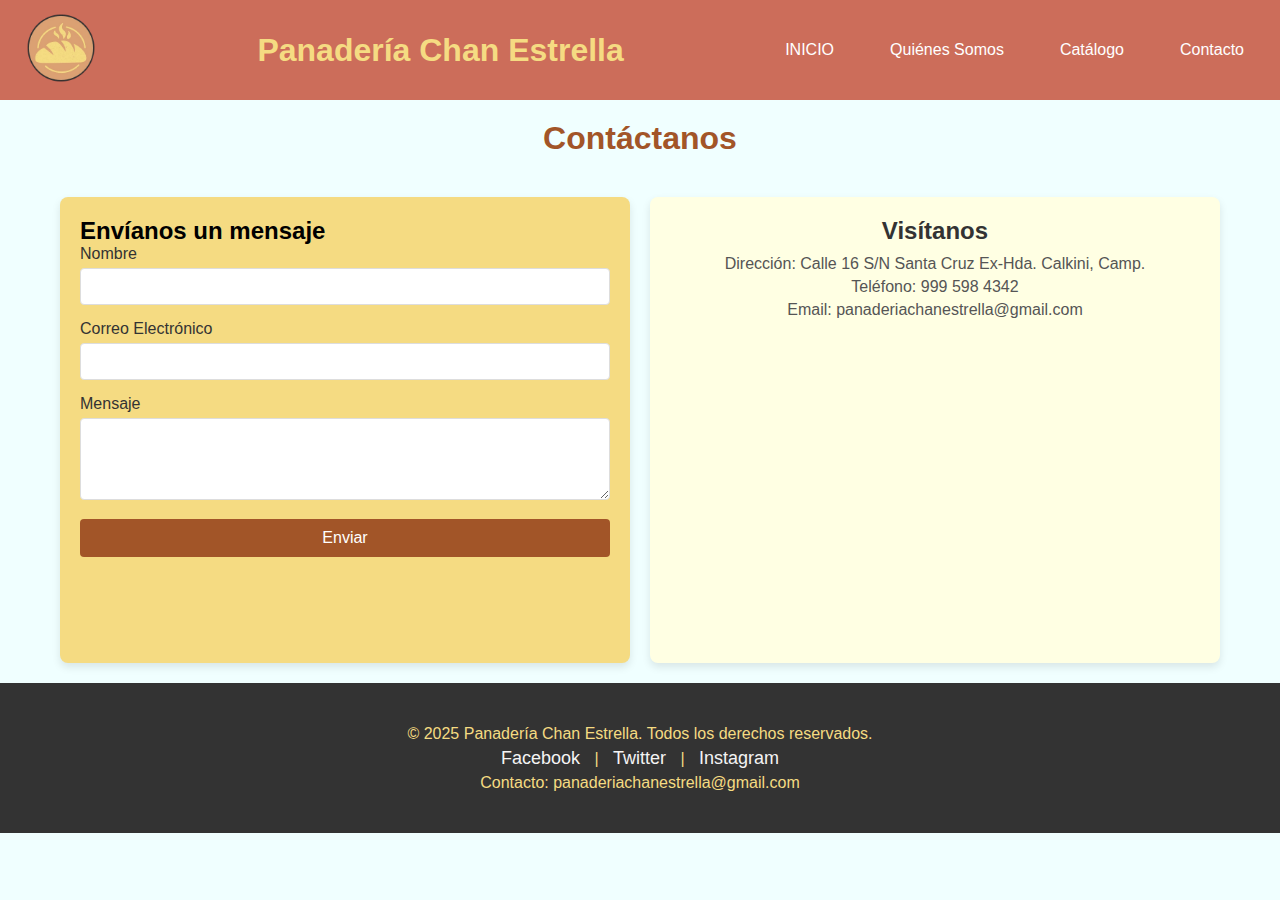
<file: contacto.html>
<!DOCTYPE html>
<html lang="es">
<head>
    <meta charset="UTF-8">
    <meta name="viewport" content="width=device-width, initial-scale=1.0">
    <link rel="stylesheet" href="Estilo/Styles.css">
    <title>Contacto</title>
</head>
<body>
    <!-- Sección encabezado -->
    <header class="header">
        <a href="Index.html" class="logo"><img src= "imagen/logosinnombre.png" ></a>
        <h1>Panadería Chan Estrella</h1>
        <nav class="navbar">
            <span class="icon" onclick="toggleMenu()">&#9776;</span>
            <ul class="menu" id="menu">
                <li><a href="index.html">INICIO</a></li>
                <li><a href="quienes somos.html">Quiénes Somos</a></li>
                <li><a href="productos.html">Catálogo</a></li>
                <li><a href="contacto.html">Contacto</a></li>
            </ul>
        </nav>
    </header>
    <!-- Sección de contenido principal-->
    <main>
        <h1>Contáctanos</h1>
        <div class="contacto">
            <!-- Formulario de contacto -->
            <div class="formulario-contacto">
                <h2>Envíanos un mensaje</h2>
                <form action="#" method="post">
                    <label for="nombre">Nombre</label>
                    <input type="text" id="nombre" name="nombre" required>
    
                    <label for="email">Correo Electrónico</label>
                    <input type="email" id="email" name="email" required>
    
                    <label for="mensaje">Mensaje</label>
                    <textarea id="mensaje" name="mensaje" rows="4" required></textarea>
    
                    <button type="submit">Enviar</button>
                </form>
            </div>
    
            <!-- Información de contacto -->
            <div class="info-contacto">
                <h2>Visítanos</h2>
                <p>Dirección: Calle 16 S/N Santa Cruz Ex-Hda. Calkini, Camp.</p>
                <p>Teléfono: 999 598 4342</p>
                <p>Email: panaderiachanestrella@gmail.com</p>
    
                <!-- Google Maps -->
                <iframe class="mapa" src="https://www.google.com/maps/embed?pb=!1m14!1m12!1m3!1d233.72641674077386!2d-90.23938735838988!3d20.398442043908066!2m3!1f0!2f0!3f0!3m2!1i1024!2i768!4f13.1!5e0!3m2!1ses!2smx!4v1749002274964!5m2!1ses!2smx" width="600" height="450" style="border:0;" allowfullscreen="" loading="lazy" referrerpolicy="no-referrer-when-downgrade" allowfullscreen="" loading="lazy"></iframe>
            </div>
        </div>
    </main>

    <!-- Sección de Pie de pagina -->
    <footer>
        <p>&copy; 2025 Panadería Chan Estrella. Todos los derechos reservados.</p>
        <div class="redes-sociales">
            <a href="https://www.facebook.com/share/1BHm6xERzy/" target="_blank">Facebook</a> |
            <a href="https://x.com/ChanEstrella07?t=HAbTTXWbBiZsPvG4Z0NSSg&s=09" target="_blank">Twitter</a> |
            <a href="https://www.instagram.com/panaderia.chan.estrella?utm_source=qr&igsh=amZ1MnpxMmwxOW1p" target="_blank">Instagram</a>
        </div>
        <p>Contacto: panaderiachanestrella@gmail.com</p>
    </footer>

    <!-- script Codigo de JavaScript -->
    <script>
        // Función para mostrar u ocultar el menú en móviles
        function toggleMenu() {
          const menu = document.getElementById("menu");
          menu.classList.toggle("responsive");
        }
      </script>
</body>
</html>
</file>
<file: Estilo/Styles.css>
* {
    margin: 0;
    padding: 0;
    box-sizing: border-box;
}

body {
    font-family: Arial, sans-serif;
    background-color: azure;
}

header {
  display: flex;
  margin: auto;
  height: 100px;
  background-color: #CC6D5A;
  justify-content: space-between;
  align-items: center;
  color: #F5DB82;
  padding: 1rem;
  width: 100%;      /* hacemos que la cabecera ocupe el ancho completo de la página */
	top: 0px;         /* Posicionamos la cabecera pegada arriba */
	position: sticky ;  /* Hacemos que la cabecera tenga una posición fija */
}
.logo img{
  height: 90px;
  margin-right: 10px;
}
nav ul {
    list-style: none;
    display: flex;
    justify-content: center;
    gap: 1rem;
}

nav ul li a {
    color: #fff;
    text-decoration: none;
}

/* Sección pagina de inicio */
section {
  padding: 0px 20px;
  text-align: center;
}
section h2 {
  color: #A25528;
  margin-bottom: 40px;
}
.imagen{ 
  text-align: center;
 
	
}
.columnas{
  display: flex;
  flex-wrap: wrap;
  justify-content: center;
  gap: 20px;
  padding: 20px;
  max-width: 1200px;
  margin: auto;
}
.izquierda{
  flex: 1;
  min-width: 70px;
  height: auto;
  overflow: hidden;
  text-align: center;
}
.derecha{
  flex: 1;
  min-width: 400px;
  height: auto;
  overflow: hidden;
  text-align: justify;
  color: #333;
}

main h1 {
  text-align: center;
  margin: 20px;
  color: #A25528;
}

/* Estilos del contenedor de navegación*/
.navbar {
  background-color: #CC6D5A;
  overflow: hidden;
}

/* Opciones del menú */
.navbar a {
  display: block;
  color: FFFFE3;
  text-align: center;
  padding: 14px 20px;
  text-decoration: none;
}

/* Menu en vista de escritorio */
.menu {
  display: flex;
  justify-content: center;
}

/* Estilo para el icono "hamburguesa" */
.icon {
  display: none;
  font-size: 24px;
  color: white;
  cursor: pointer;
  padding: 14px 20px;
  text-align: center;
}

/* Estilo de las marcas */
.brands {
  display: flex;
  flex-wrap: wrap;
  justify-content: justify;
  gap: 70px;
  margin-top: 50px;
  flex-wrap: wrap;
}
.brands img {
  width: 120px;
  height: auto;
  transition: opacity 0.3s;
}

/* Contenedor del catálogo */
.catalogo {
  display: flex;
  flex-wrap: wrap;
  justify-content: center;
  gap: 20px;
  padding: 20px;
  max-width: 1200px;
  margin: auto;
}

/* Estilos de cada producto */
.producto {
  background-color: #fff;
  border: 1px solid #ddd;
  border-radius: 8px;
  width: 250px;
  box-shadow: 0px 4px 8px rgba(0, 0, 0, 0.1);
  overflow: hidden;
  text-align: center;
}
.producto img {
  width: 100%;
  height: auto;
  border-bottom: 1px solid #ddd;
}
.producto-info {
  padding: 15px;
}
.producto h2 {
  font-size: 18px;
  color: #333;
  margin: 0 0 10px;
}
.producto p {
  font-size: 14px;
  color: #666;
  margin: 0 0 10px;
}
.producto .precio {
  font-size: 16px;
  color: #e67e22;
  font-weight: bold;
}

/* Contenedor principal */
.contacto {
  display: flex;
  flex-wrap: wrap;
  gap: 20px;
  max-width: 1200px;
  margin: auto;
  padding: 20px;
}

/* Formulario de contacto */
.formulario-contacto {
  flex: 1;
  min-width: 300px;
  background-color: #F5DB82;
  padding: 20px;
  border-radius: 8px;
  box-shadow: 0 4px 8px rgba(0, 0, 0, 0.1);
}
.formulario-contacto label {
  display: block;
  margin-bottom: 5px;
  color: #333;
}
.formulario-contacto input,
.formulario-contacto textarea {
  width: 100%;
  padding: 10px;
  margin-bottom: 15px;
  border: 1px solid #ddd;
  border-radius: 4px;
}
.formulario-contacto button {
  width: 100%;
  padding: 10px;
  background-color: #A25528;
  color: white;
  border: none;
  border-radius: 4px;
  cursor: pointer;
  font-size: 16px;
}
.formulario-contacto button:hover {
  background-color: #218838;
}

/* Información de contacto*/
.info-contacto {
  flex: 1;
  min-width: 300px;
  background-color: #FFFFE3;
  padding: 20px;
  border-radius: 8px;
  box-shadow: 0 4px 8px rgba(0, 0, 0, 0.1);
  text-align: center;
}
.info-contacto h2 {
  color: #333;
  margin-bottom: 10px;
}
.info-contacto p {
  margin: 5px 0;
  color: #555;
}
.mapa {
    margin-top: 15px;
    border: 0;
    width: 100%;
    height: 300px;
    border-radius: 8px;
  }

/* Estilos del pie de página */
footer {
    background-color: #333;
    color: #F5DB82;
    height: 150px;
    display: flex;
    flex-direction: column;
    align-items: center;
    justify-content: center;
    text-align: center;
    padding: 20px;
}
footer p {
  margin: 5px 0;
}

/* Estilos para los enlaces de redes sociales */
.redes-sociales a {
  color: #f4f4f4;
  margin: 0 10px;
  text-decoration: none;
  font-size: 18px;
}
.redes-sociales a:hover {
  color: #1da1f2;         /* Color para efecto hover */
}

/* Estilos responsivos */
@media (max-width: 768px) {
    nav ul {
        flex-direction: column;
    }
    .catalogo-item {
        width: 100%;
    }
    .menu {
      display: none;
      flex-direction: column;
      width: 100%;
    }
    .menu.responsive {
      display: flex;
    }
    .icon {
      display: block;
    }
}

@media (max-width: 480px) {
    h1 {
        font-size: 1.5rem;
    }
}
</file>
